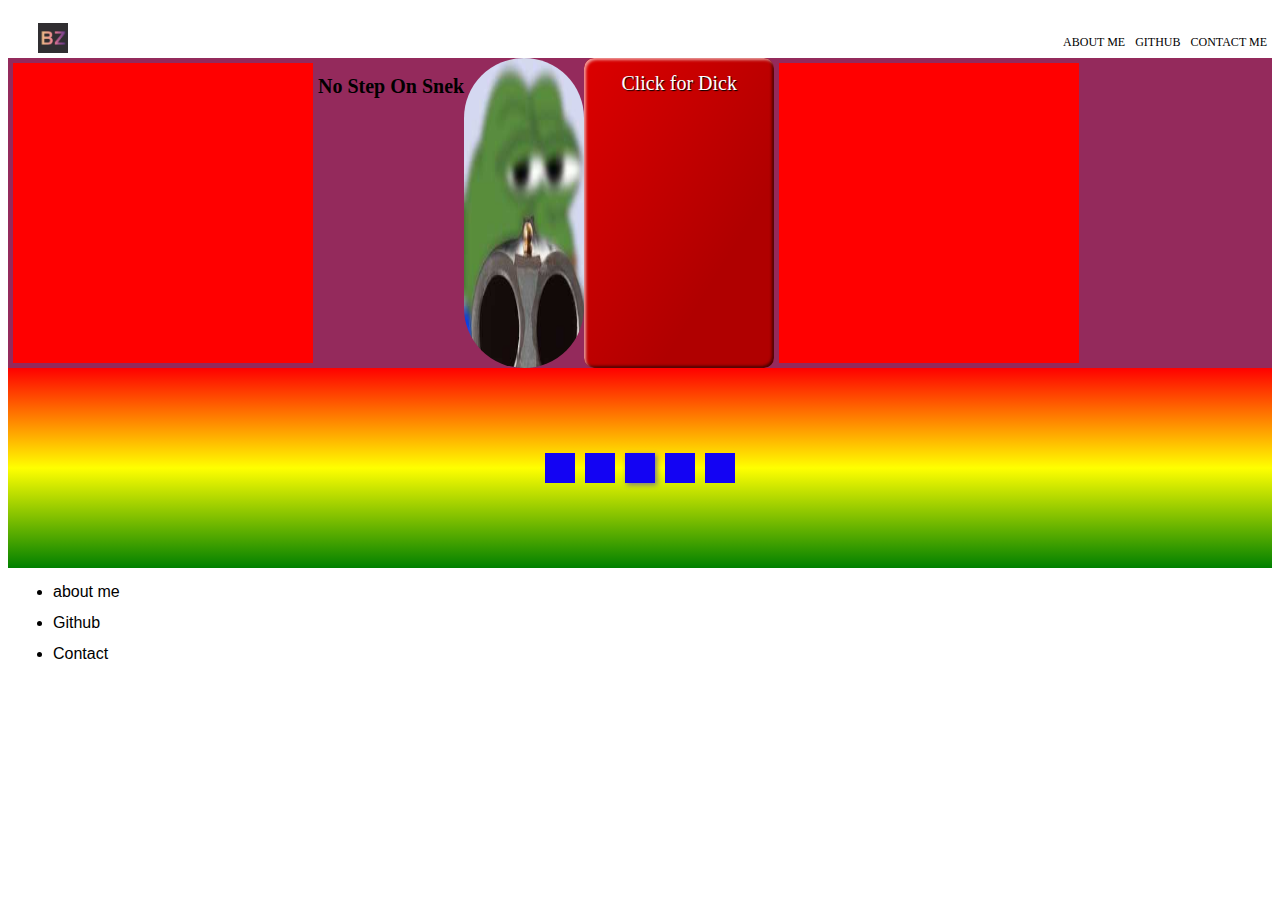
<file: website/index.html>
<!DOCTYPE html>
<html>
    <head>
        <link rel="stylesheet" href="styletemp.css" />
        <title>Brandon Portfolio</title>
        <meta charset="UTF-8" />
    </head>
    <body>
        <nav>
            <img
              class="logo" 
              src="images/bzcrystal.png" 
              alt="Bool Zone Logo"
              ></img>
            <ul class="nav-bar">
                <li><a href="#about-me">about me</a></li>
                <li><a href="https://github.com/Bpudgy">github</a></li>
                <li><a href="pages/contacts.html">contact me</a></li>
            </ul>
        </nav>
        <div class="Hero">
            <div class="Hero-info"></div>
                <h2 id="name">No Step On Snek</h2>
                <img 
                class="avatar" 
                src="images/1628413219820.jpg" 
                alt="Parker Playing Yoru"
           />
           <div class="button">Click for Dick</div>
            <div class="Second"></div>
        </div>
        <section>
            <h2><a name="about me"></a></h2>
            <div class="test"></div>
            <div class="test"></div>
            <div class="test" id="main"></div>
            <div class="test"></div>
            <div class="test"></div>
        </section>
        <footer>
            <ul style="line-height: 100%;">
                <li><a href="">about me</a></li>
                <li><a href="https://github.com/Bpudgy">Github</a></li>
                <li><a href="pages/contacts.html">Contact</a></li>
                
            </ul>
        </footer>
    </body>
</html>
</file>
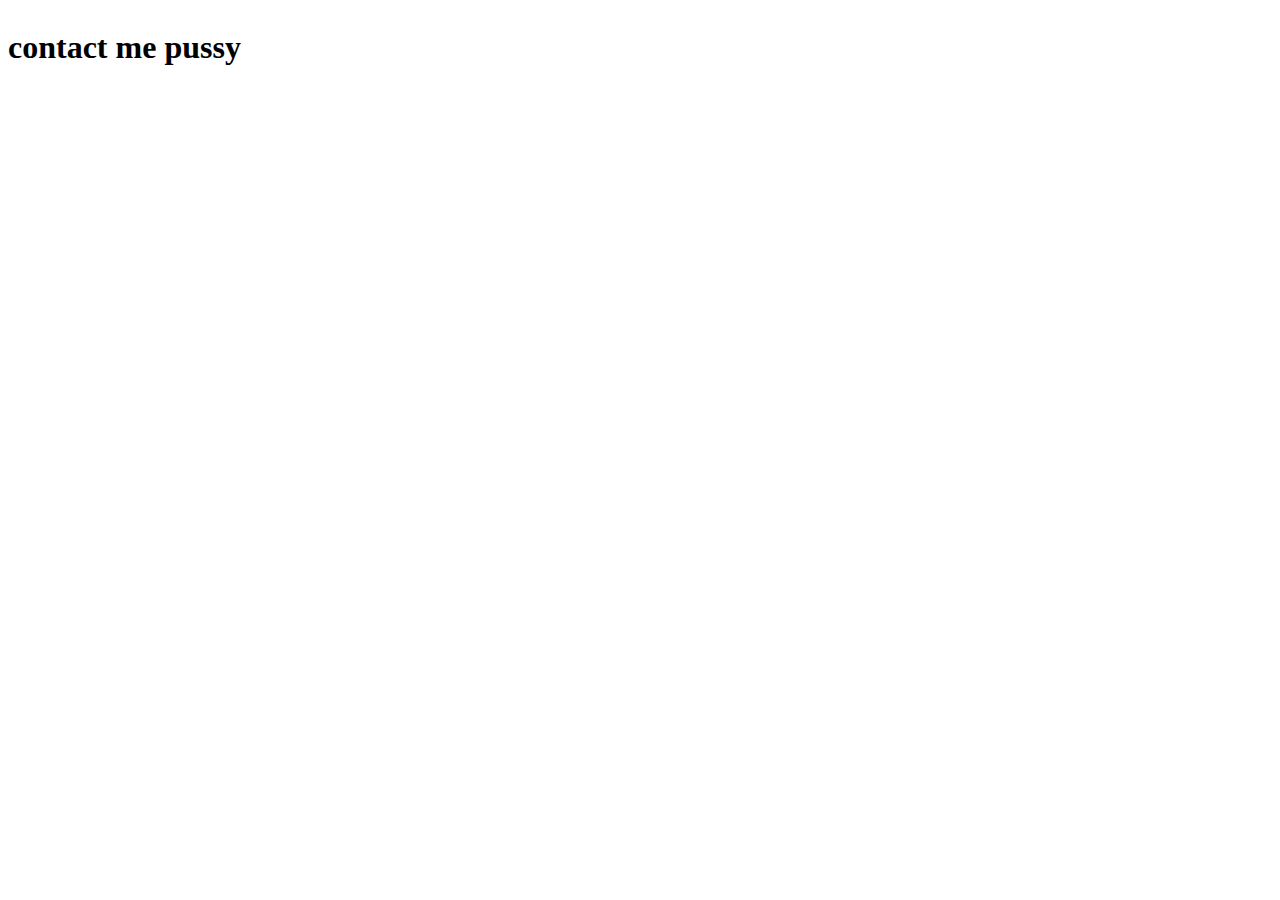
<file: website/pages/contacts.html>
<!DOCTYPE html>
<html>
    <head>
        <Link rel="stylesheet" href="../styletemp.css" />
        <link />
        <title>contact</title>
        <meta charset="UTF-8" />
    </head>
    <body>
        <h1>contact me pussy</h1>
    </body>
</html>
</file>
<file: website/styletemp.css>
body {
    display: flex;
    flex-direction: column;
    font-family: 'Gill Sans', 'Gill Sans MT', Calibri;

} 


nav { 
    width: 100%;
    height: 50px;
    display: flex;
    justify-content: space-between;
}

.nav-bar {
    display: flex;
    justify-content: flex-end;
    list-style-type: none;
    text-transform: uppercase;
    font-size: 12px;
}

li {
    margin: 15px 5px;
}

.logo {
    height: 30px;
    margin: 15px 30px;
}

.Hero {
    /* font-size: 20px; */
    width: 100%;
    /* height: 500px; */
    background-color: rgb(148, 42, 92);
    /* margin: 10px 0 10px 0;
    border: solid black 10px;
    border-radius: 15px; */
    display: flex;
    
}

.Hero-info {
    width: 300px;
    height: 300px;
    background-color: red;
    margin: 5px;
}

.Second {
    width: 300px;
    height: 300px;
    background-color: red;
    margin: 5px;
    
}

section {
    font-size: 50px;
    width: 100%;
    height: 200px;
    background-image: repeating-linear-gradient(red, yellow,green );
    /* background-color: #114512; */
    display: flex;
    align-items: center;
    justify-content: center;
    flex-wrap: wrap;
}


.avatar {
    width: 120px;
    border-radius: 70px;
}

.test {
    width: 30px;
    height: 30px;
    background-color: rgb(19, 3, 243);
    margin: 5px;
}

#name {
    color:rgb(0, 0, 0);
    font-size: 20px;
}

#main {
    box-shadow: 2px 2px 5px grey;
}

.button {
    width: 150px;
    text-align: center;
    border: 0;
    padding: 0 20px;
    font-size: 20px;
    line-height: 2.5;
    color: rgb(255, 255, 255);
    text-shadow: 1px 1px 1px rgba(0, 0, 0);
    background-color: rgba(220, 0, 0, 1);
    background-image: linear-gradient(
        to top left,
        rgba(0, 0, 0, 0.2),
        rgba(0, 0, 0, 0.2) 30%, 
        rgba(0, 0, 0, 0)
    );
    box-shadow: inset 2px 2px 3px rgba(255, 255, 255, .6),
        inset -2px -2px 3px rgba(0, 0, 0, 0.6);
    Border-radius: 10px;
}

.button:hover {
    background-color:rgba(255, 0, 0, 1)
}

.button:active {
    box-shadow: inset -2px -2px 3px rgb(255, 255, 255, 0.6);
}

footer {
    font-family: Arial, Helvetica, sans-serif;
}

a {
    text-decoration: none;
    color: black;
}

a:hover {
    color: rgb(6, 1, 255);
}
</file>
